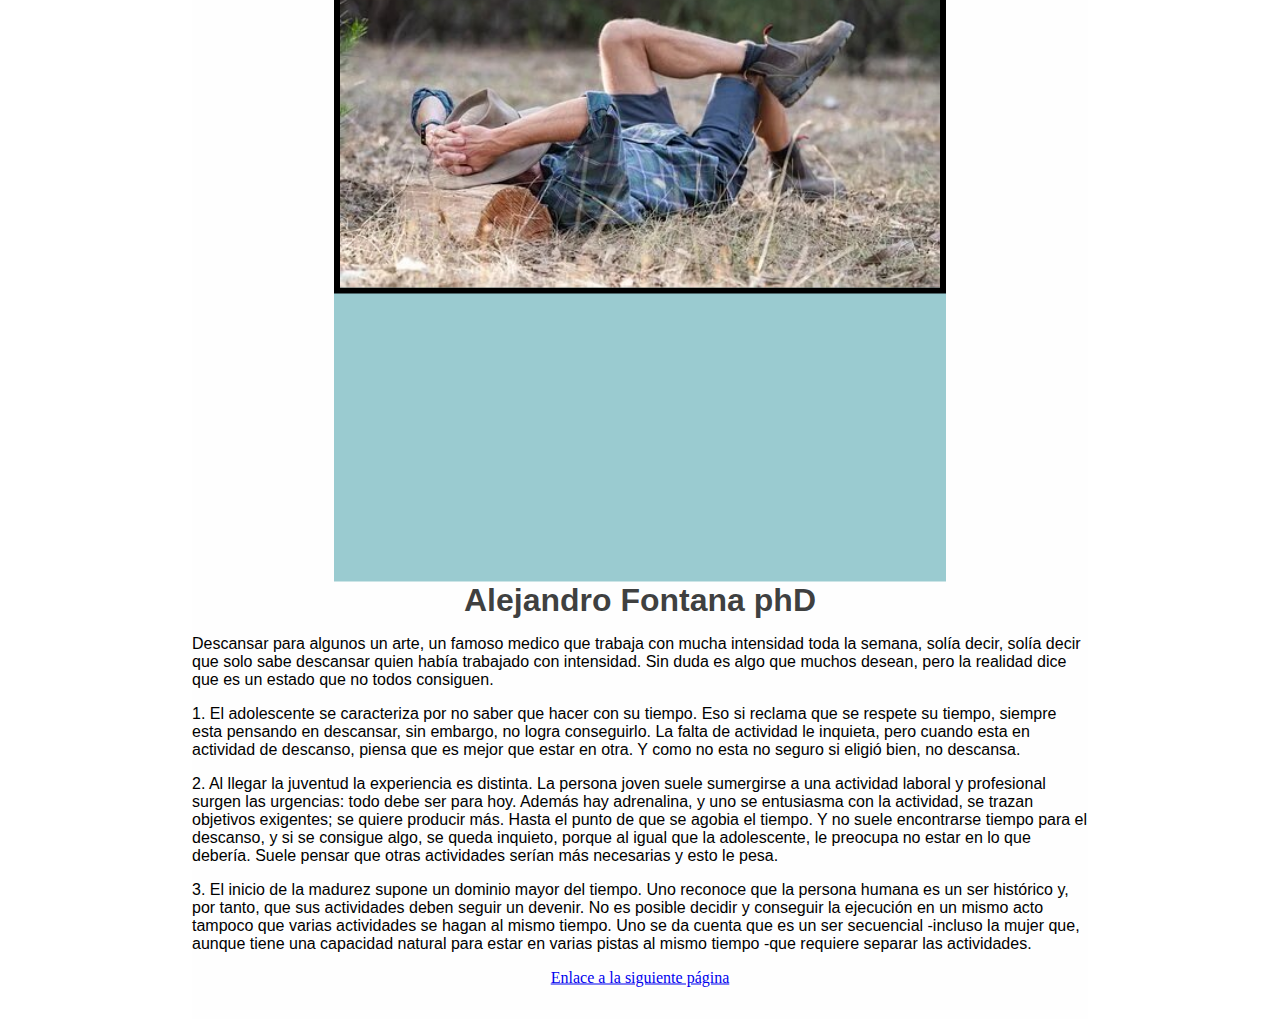
<file: CSS/01_tarjetapersonal/index.html>
<html>
    <head>
        <title>Tarjeta Personal</title>
        <link rel="stylesheet" href="css/estilos.css">
    </head>
    <body>
        <!-- POrtada de libro-->
        <div class="contenedor-tarjeta">
            <!-- Imagen de Perfil -->
            <div id="foto-perfil">
                <img src="image/descanso.jpg" class="perfil borde-redondeado" >
            </div>
            <!-- Nombres y Cargo -->
            <div id="nombre">
                <h1>Alejandro Fontana phD</h1>
                
            </div>
            <!-- Descripción personal --> 
            <div id="mi-descripcion">
                <p>Descansar para algunos un arte, un famoso medico que trabaja con mucha intensidad toda la semana, solía decir, solía decir que solo sabe descansar quien había trabajado con intensidad. Sin duda es algo que muchos desean, pero la realidad dice que es un estado que no todos consiguen.</p>
                  <p>1. El adolescente se caracteriza por no saber que hacer con su tiempo. Eso si reclama que se respete su tiempo, siempre esta pensando en descansar, sin embargo, no logra conseguirlo. La falta de actividad le inquieta, pero cuando esta en actividad de descanso, piensa que es mejor que estar en otra. Y como no esta no seguro si eligió bien, no descansa.</p>
                   <p>2. Al llegar la juventud la experiencia es distinta. La persona joven suele sumergirse a una actividad laboral y profesional surgen las urgencias: todo debe ser para hoy. Además hay adrenalina, y uno se entusiasma con la actividad, se trazan objetivos exigentes; se quiere producir más. Hasta el punto de que se agobia el tiempo. Y no suele encontrarse tiempo para el descanso, y si se consigue algo, se queda inquieto, porque al igual que la adolescente, le preocupa no estar en lo que debería. Suele pensar que otras actividades serían más necesarias y esto le pesa.</p>
                    <p>3. El inicio de la madurez supone un dominio mayor del tiempo. Uno reconoce que la persona humana es un ser histórico y, por tanto, que sus actividades deben seguir un devenir. No es posible decidir y conseguir la ejecución en un mismo acto tampoco que varias actividades se hagan al mismo tiempo. Uno se da cuenta que es un ser secuencial -incluso la mujer que, aunque tiene una capacidad natural para estar en varias pistas al mismo tiempo -que requiere separar las actividades.</p>
                    
            </div>
            
        
            <a href="https://legendary-cod-7v5wgvxrrjw6hwxxr.github.dev/">Enlace a la siguiente página</a>
        </p>
    </body>
</html>
</file>
<file: CSS/01_tarjetapersonal/css/estilos.css>
h1 {
    color: rgba(10, 12, 12, 0.796);
    font-family: 'Segoe UI', Tahoma, Geneva, Verdana, sans-serif;
    margin: auto;
    font-family: 'Trebuchet MS', 'Lucida Sans Unicode', 'Lucida Grande', 'Lucida Sans', Arial, sans-serif ;
}

h2 {
    color: orangered;
    font-family: Cambria, Cochin, Georgia, Times, 'Times New Roman', serif;
}

p {
    color: black;
    font-family: 'Trebuchet MS', 'Lucida Sans Unicode', 'Lucida Grande', 'Lucida Sans', Arial, sans-serif;
}

.contenedor-tarjeta {
    background-color: rgba(192, 192, 192, 0.022);
    display: flex;
    flex-direction: column;
    align-items: center;
    align-content: center;
    margin: auto;
    position: absolute;
    width: 70%;
    top: 50%;
    left: 50%;
    transform: translate(-50%, -50%);
}

.perfil {
    width: 600px;
    border-width: 6px;
    border-style: solid;
    border-color:black;
    margin: 0;
}

#foto-perfil {
    height: 700px;
    justify-content: center;
    background-color: #9ACBD0;
    align-items: center;
}
</file>
